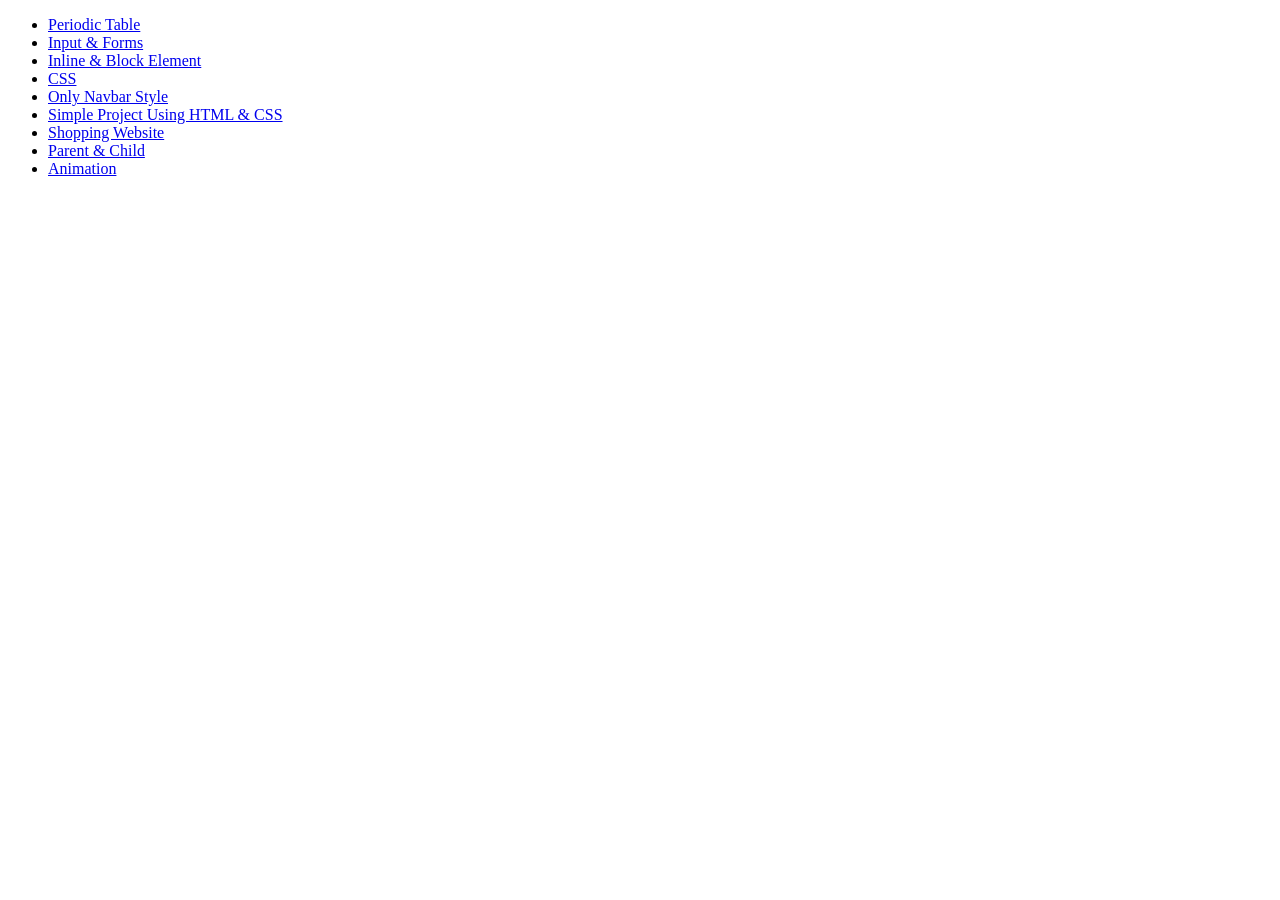
<file: index.html>
<!DOCTYPE html>
<html lang="en">

<head>
    <meta charset="UTF-8">
    <meta name="viewport" content="width=device-width, initial-scale=1.0">
    <title>Document</title>
</head>

<body>
    <!-- <a href="https://google.com" target="_blank">Google</a>
    <a href="/page1.html" target="_blank"> Page 1</a>
    <img src="yasir.jpg" alt="Yasir Profile Img">
    <img src="https://www.sourcesplash.com/i/random?q=car" alt="Img"> -->

    <!-- Type -> circle, square, disc -->
    <!-- <ul type="square"> 
        <li>This is first para</li>
        <li>This is second para</li>
        <li>This is third para</li>
    </ul> -->

    <!-- Type -> !--a,A,i,I-- -->
    <!-- <ol type="a ">
        <li>Apple</li>
        <li>Mango</li>
        <li>Grappes</li>
    </ol>  -->


    <!-- <ul>
        <li>Names Of Birds</li>
        <ul>
            <li>Sparrow</li>
            <ul>
                <li>The best way to find a House Sparrow is to visit an urban area and watch for a conspicuous.</li>
            </ul>
            <li>Pigeon</li>
            <li>Crow</li>
        </ul>
    </ul>

    <ol>
        <li>Names Of Cars</li>
        <ol type="a">
            <li>Audi</li>
            <ul type="disc">
                <li>On this corporate website, Audi offers facts for investors, inspiration for job seekers, and truly exciting insights</li>
            </ul>
            <li>Corolla</li>
            <li>LandCruiser</li>
        </ol>
    </ol> -->

    <!-- <table>
        <thead>
            <tr>
                <th>Name</th>
                <th>Class</th>
                <th>Roll No</th>
            </tr>
        </thead>
        <tbody>
            <tr>
                <td>Yasir</td>
                <td>10</td>
                <td>501</td>
            </tr>

            <tr>
                <td>Taha</td>
                <td>6</td>
                <td>3452</td>
            </tr>

            <tr>
                <td>Ali</td>
                <td>9</td>
                <td>8734</td>
            </tr>
        </tbody>
    </table>
     -->

    <ul>
        <li><a href="/periodicTable.html" target="_blank">Periodic Table</a> 
        </li>
        
        <li>
            <a href="/input&forms.html" target="_blank">Input & Forms</a>
        </li>

        <li>
            <a href="/inlineElement&blockElement.html" target="_blank">Inline & Block Element</a>
        </li>
        
        <li>
            <a href="/css.html" target="_blank">CSS</a>
        </li>
        
        <li>
            <a href="/navbar.html" target="_blank">Only Navbar Style</a>
        </li>
        
        <li>
            <a href="/simpleProject.html" target="_blank">Simple Project Using HTML & CSS</a>
        </li>
        <li>
            <a href="/shoppingWebsite.html">Shopping Website</a>
        </li>
        <li>
            <a href="/parentandchild.html" target="_blank">Parent & Child</a>
        </li>
        <li>
            <a href="/animation.html" target="_blank">Animation</a>
        </li>
    </ul>


</body>

</html>
</file>
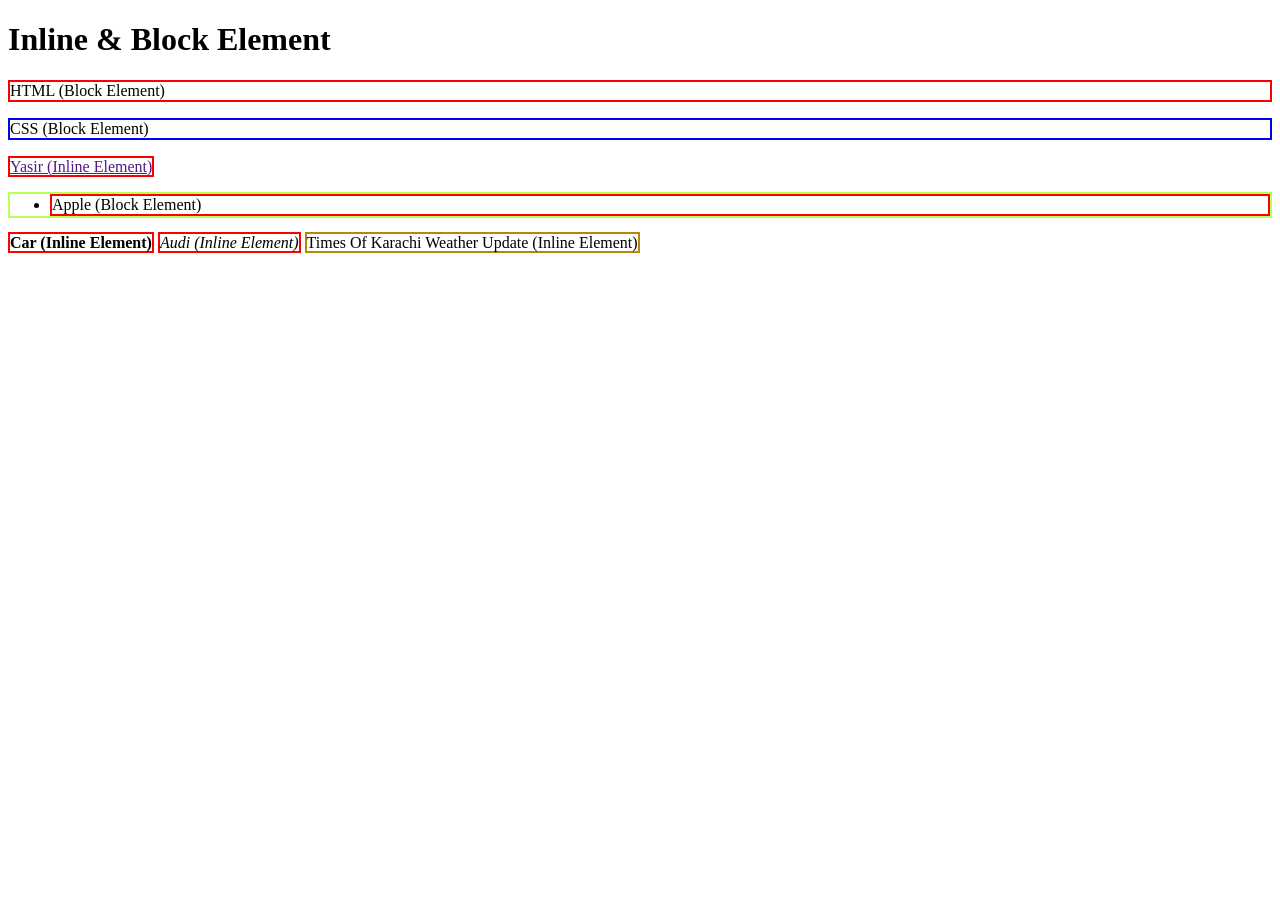
<file: inlineElement&blockElement.html>
<!DOCTYPE html>
<html lang="en">
<head>
    <meta charset="UTF-8">
    <meta name="viewport" content="width=device-width, initial-scale=1.0">
    <title>inline & Block Element</title>
</head>
<body>
    <h1>Inline & Block Element</h1>

    <p style="border: 2px solid red;">HTML (Block Element)</p>
    <div style="border: 2px solid blue;">CSS (Block Element)</div>
    <br>
    <a href="" style="border: 2px solid red;">Yasir (Inline Element)</a>
    <ul style="border: 2px solid rgba(153, 255, 0, 0.671);">
        <li style="border: 2px solid red;">Apple (Block Element)</li>
    </ul>
    <b style="border: 2px solid red;"> Car (Inline Element)</b>
    <em style="border: 2px solid red;">Audi (Inline Element)</em>
    <span style="border: 2px solid darkgoldenrod;">Times Of Karachi Weather Update (Inline Element)</span>
</body>
</html>
</file>
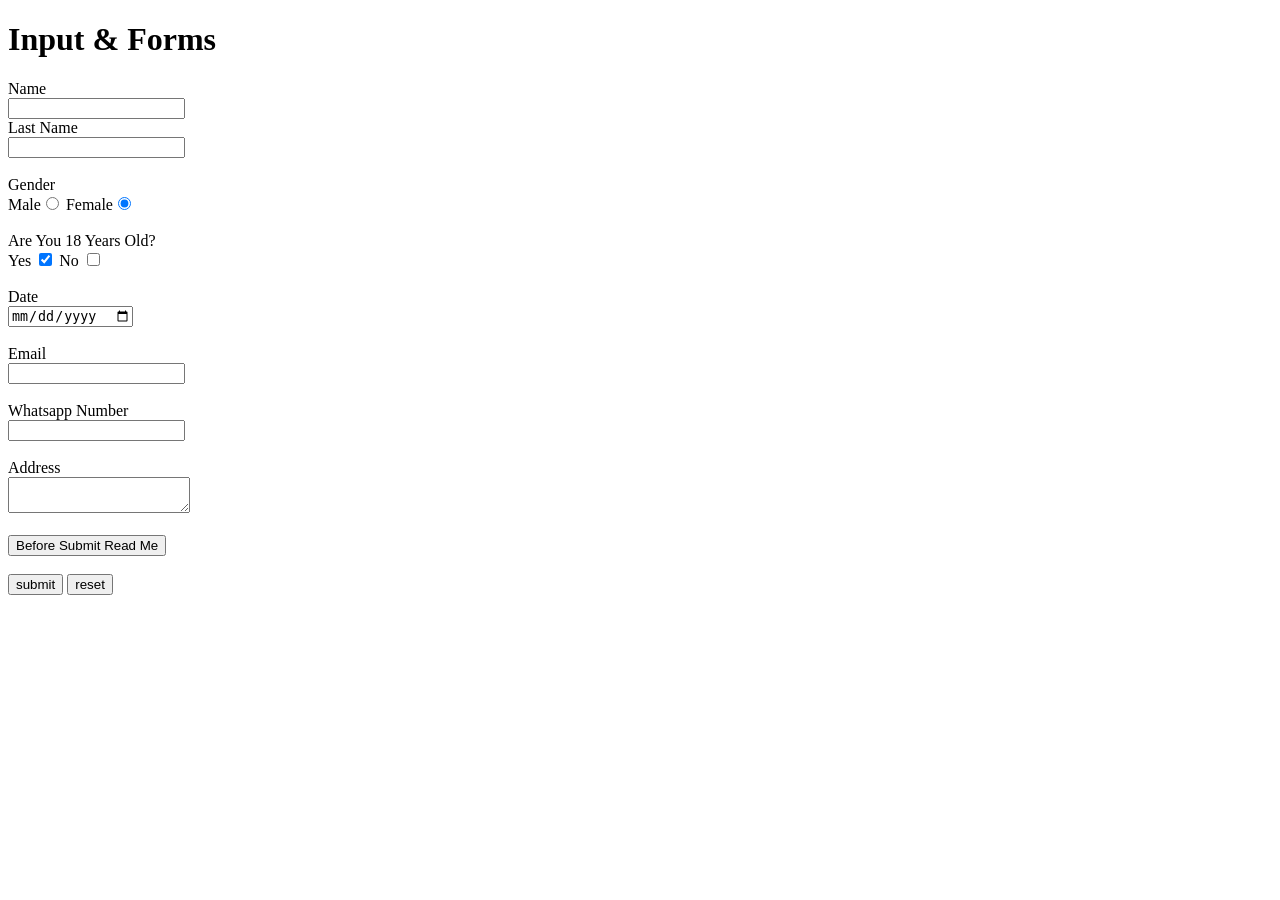
<file: input&forms.html>
<!DOCTYPE html>
<html lang="en">
<head>
    <meta charset="UTF-8">
    <meta name="viewport" content="width=device-width, initial-scale=1.0">
    <title>Document</title>
</head>
<body>
    <h1>Input & Forms</h1>
    <!-- <form action="backend.php"> -->
    <form action="">
        <label for="firstname">Name</label>
        <div>
            <input type="text" name="name" id="firstname">
        </div>

        <label for="lastname">Last Name</label>
        <div>
            <input type="text" name="lastname" id="lastname">
        </div>

        <br>
        Gender
        <div>
           <label for="male">Male<input type="radio" name="gender" id="male"> </label>
            <label for="female">Female<input type="radio" name="gender" id="female" checked> </label>
        </div>

        <br>
        Are You 18 Years Old?
        <div>
            <label for="yes">Yes
                <input type="checkbox" name="yes" id="yes" value="1" checked>
            </label>
            <label for="no">No
                <input type="checkbox" name="yes" id="no" value="1">
            </label>
        </div>

        <br>
        <label for="date">Date</label>
        <div>
            <input type="date" name="date" id="date">
        </div>

        <br>
        <label for="email">Email</label>
        <div>
            <input type="email" name="email" id="email">
        </div>

        <br>
        <label for="number">Whatsapp Number</label>
        <div>
            <input type="number" name="number" id="number">
        </div>

        <br>
        <label for="address">Address</label>
        <div>
            <textarea name="address" id="address"></textarea>
        </div>

        <br>
        <input type="button" onclick="alert('You have given all the details exactly correctly')" value="Before Submit Read Me">
        <br>
        <br>
        <input type="submit" value="submit">
        <input type="reset" value="reset">
    </form>
</body>
</html>
</file>
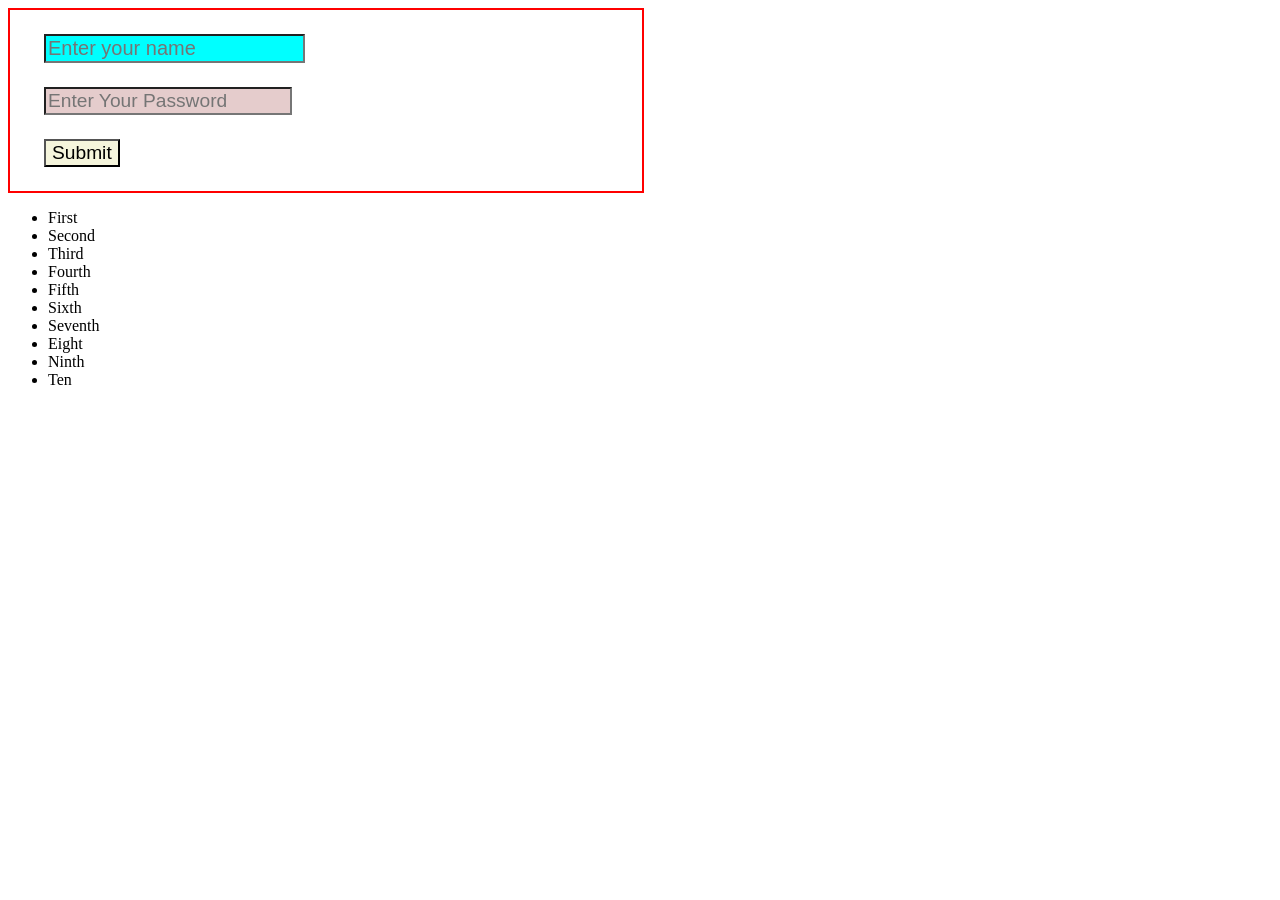
<file: parentandchild.html>
<!DOCTYPE html>
<html lang="en">
<head>
    <meta charset="UTF-8">
    <meta name="viewport" content="width=device-width, initial-scale=1.0">
    <title>Parent & Child</title>
    <link rel="stylesheet" href="parentandchild.css">
</head>
<body>
    <!-- <div class="container">
        <div>
            <p>Apple</p>
            <ul>
                <li>
                    <p>This is a Mango</p>
                </li>
            </ul>
        </div>
        <p>Grappes</p>
    </div>
    <p>Car</p> -->

    <div class="container">
        <form action="">
            <input type="text" placeholder="Enter your name">
            <input type="password" placeholder="Enter Your Password">
            <button type="submit">Submit</button>
        </form>
    </div>

    <ul>
        <li class="items-1">First</li>
        <li class="items-2">Second</li>
        <li class="items-3">Third</li>
        <li class="items-4">Fourth</li>
        <li class="items-5">Fifth</li>
        <li class="items-6">Sixth</li>
        <li class="items-7">Seventh</li>
        <li class="items-8">Eight</li>
        <li class="items-9">Ninth</li>
        <li class="items-10">Ten</li>
    </ul>

</body>
</html>
</file>
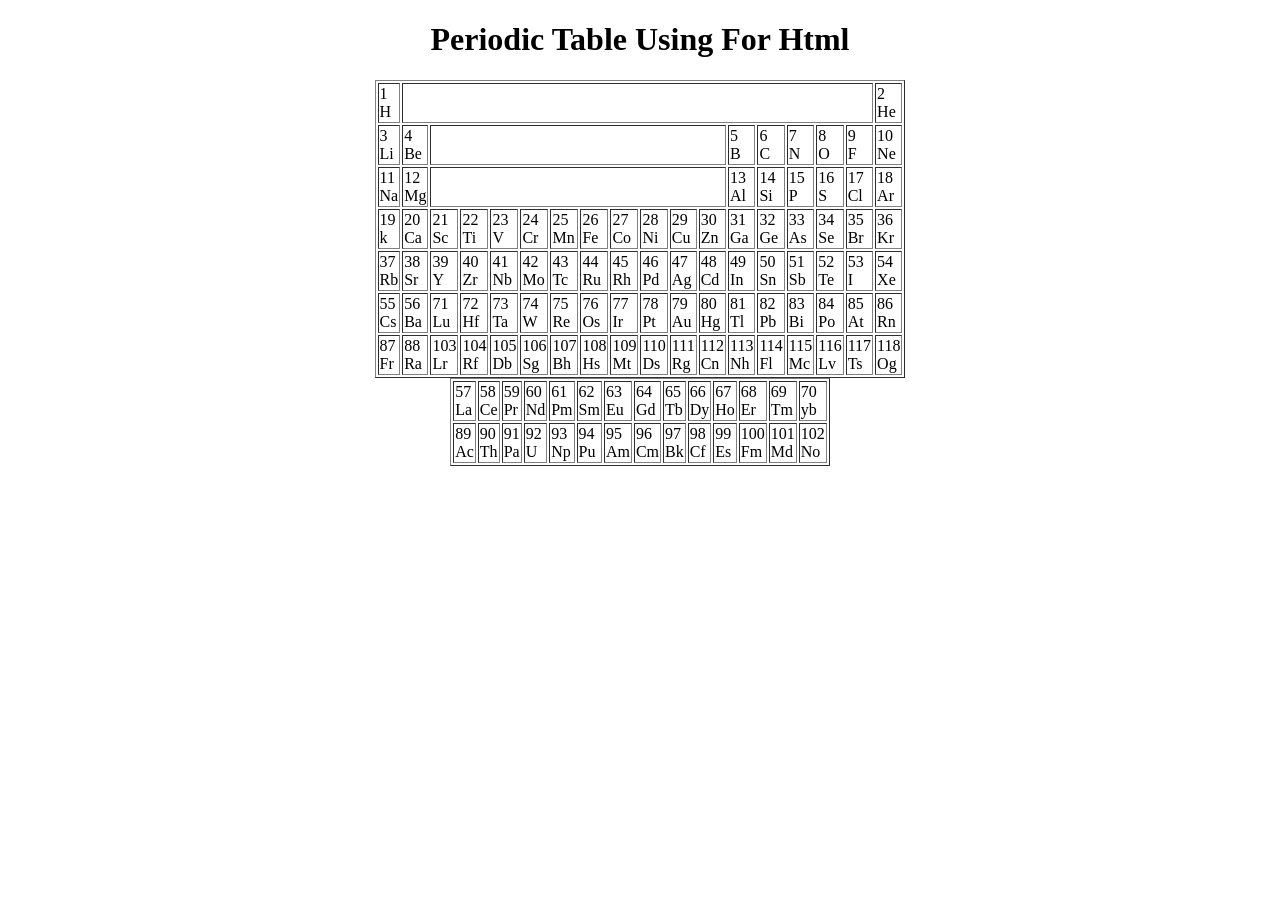
<file: periodicTable.html>
<!DOCTYPE html>
<html lang="en">

<head>
    <meta charset="UTF-8">
    <meta name="viewport" content="width=device-width, initial-scale=1.0">
    <title>Periodic Table</title>
</head>

<body>
    <center>
        <h1>Periodic Table Using For Html</h1>
    <table border="1">
        <tr>
            <td>1 <br> H</td>
            <td colspan="16"></td>
            <td>2 <br> He</td>
        </tr>

        <tr>
            <td>3 <br> Li</td>
            <td>4 <br> Be</td>
            <td colspan="10"></td>
            <td>5 <br> B</td>
            <td>6 <br> C</td>
            <td>7 <br> N</td>
            <td>8 <br> O</td>
            <td>9 <br> F</td>
            <td>10 <br> Ne</td>
        </tr>

        <tr>
            <td>11 <br> Na</td>
            <td>12 <br>Mg</td>
            <td colspan="10"></td>
            <td>13 <br>Al</td>
            <td>14 <br>Si</td>
            <td>15 <br>P</td>
            <td>16 <br>S</td>
            <td>17 <br>Cl</td>
            <td>18 <br>Ar</td>
        </tr>

        <tr>
            <td>19 <br>k</td>
            <td>20 <br>Ca</td>
            <td>21 <br>Sc</td>
            <td>22 <br>Ti</td>
            <td>23 <br>V</td>
            <td>24 <br>Cr</td>
            <td>25 <br>Mn</td>
            <td>26 <br>Fe</td>
            <td>27 <br>Co</td>
            <td>28 <br>Ni</td>
            <td>29 <br>Cu</td>
            <td>30 <br>Zn</td>
            <td>31 <br>Ga</td>
            <td>32 <br>Ge</td>
            <td>33 <br>As</td>
            <td>34 <br>Se</td>
            <td>35 <br>Br</td>
            <td>36 <br>Kr</td>
        </tr>

        <tr>
            <td>37 <br>Rb</td>
            <td>38 <br>Sr</td>
            <td>39 <br>Y</td>
            <td>40 <br>Zr</td>
            <td>41 <br>Nb</td>
            <td>42 <br>Mo</td>
            <td>43 <br>Tc</td>
            <td>44 <br>Ru</td>
            <td>45 <br>Rh</td>
            <td>46 <br>Pd</td>
            <td>47 <br>Ag</td>
            <td>48 <br>Cd</td>
            <td>49 <br>In</td>
            <td>50 <br>Sn</td>
            <td>51 <br>Sb</td>
            <td>52 <br>Te</td>
            <td>53 <br>I</td>
            <td>54 <br>Xe</td>
        </tr>

        <tr>
            <td>55 <br>Cs</td>
            <td>56 <br>Ba</td>
            <td>71 <br>Lu</td>
            <td>72 <br>Hf</td>
            <td>73 <br>Ta</td>
            <td>74 <br>W</td>
            <td>75 <br>Re</td>
            <td>76 <br>Os</td>
            <td>77 <br>Ir</td>
            <td>78 <br>Pt</td>
            <td>79 <br>Au</td>
            <td>80 <br>Hg</td>
            <td>81 <br>Tl</td>
            <td>82 <br>Pb</td>
            <td>83 <br>Bi</td>
            <td>84 <br>Po</td>
            <td>85 <br>At</td>
            <td>86 <br>Rn</td>
        </tr>

        <tr>
            <td>87 <br>Fr</td>
            <td>88 <br>Ra</td>
            <td>103 <br>Lr</td>
            <td>104 <br>Rf</td>
            <td>105 <br>Db</td>
            <td>106 <br>Sg</td>
            <td>107 <br>Bh</td>
            <td>108 <br>Hs</td>
            <td>109 <br>Mt</td>
            <td>110 <br>Ds</td>
            <td>111 <br>Rg</td>
            <td>112 <br>Cn</td>
            <td>113 <br>Nh</td>
            <td>114 <br>Fl</td>
            <td>115 <br>Mc</td>
            <td>116 <br>Lv</td>
            <td>117 <br>Ts</td>
            <td>118 <br>Og</td>
        </tr>

    </table>

    <table border="1">

        <tr>
            <td>57 <br>La</td>
            <td>58 <br>Ce</td>
            <td>59 <br>Pr</td>
            <td>60 <br>Nd</td>
            <td>61 <br>Pm</td>
            <td>62 <br>Sm</td>
            <td>63 <br>Eu</td>
            <td>64 <br>Gd</td>
            <td>65 <br>Tb</td>
            <td>66 <br>Dy</td>
            <td>67 <br>Ho</td>
            <td>68 <br>Er</td>
            <td>69 <br>Tm</td>
            <td>70 <br>yb</td>
        </tr>

        <tr>
            <td>89 <br>Ac</td>
            <td>90 <br>Th</td>
            <td>91 <br>Pa</td>
            <td>92 <br>U</td>
            <td>93 <br>Np</td>
            <td>94 <br>Pu</td>
            <td>95 <br>Am</td>
            <td>96 <br>Cm</td>
            <td>97 <br>Bk</td>
            <td>98 <br>Cf</td>
            <td>99 <br>Es</td>
            <td>100 <br>Fm</td>
            <td>101 <br>Md</td>
            <td>102 <br>No</td>
        </tr>

    </table>
</center>
</body>

</html>
</file>
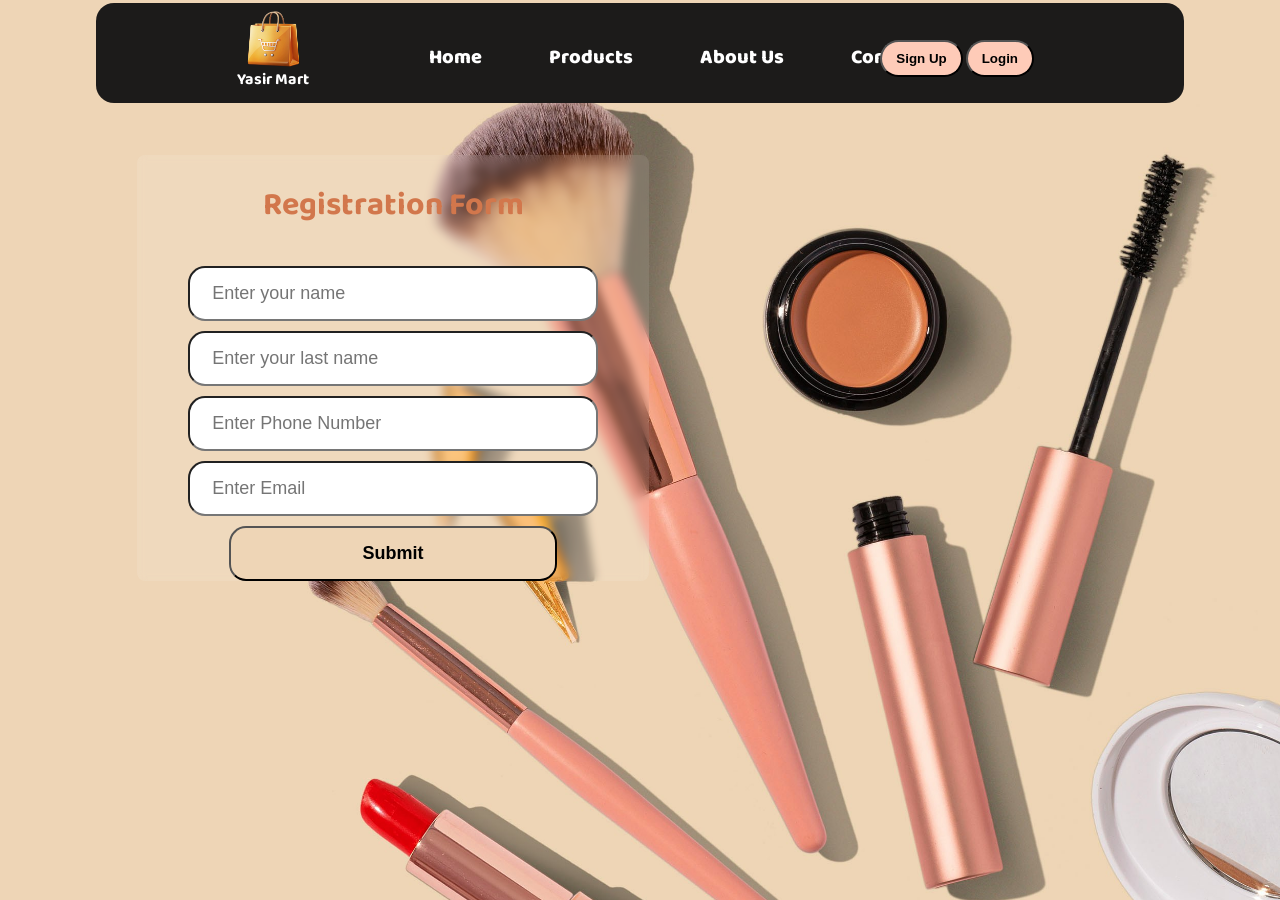
<file: shoppingWebsite.html>
<!DOCTYPE html>
<html lang="en">
<head>
    <meta charset="UTF-8">
    <meta name="viewport" content="width=device-width, initial-scale=1.0">
    <title>Document</title>
    <link rel="stylesheet" href="shoppingWebsite.css">
</head>
<body>
    <header class="header">
        <div class="left">
            <img src="./assets/logo.png" alt="logo">
            <h4>Yasir Mart</h4>
        </div>
        <div class="center">
            <div class="list">
                <ul>
                    <li><a href="#" class="active">Home</a></li>
                    <li><a href="#">Products</a></li>
                    <li><a href="#">About Us</a></li>
                    <li><a href="#">Contact Us</a></li>
                </ul>
            </div>
        </div>
        <div class="right">
            <div class="btn">
                <button>Sign Up</button>
                <button>Login</button>
            </div>
        </div>
    </header>
 
    <div class="form">
        <h1>Registration Form</h1>
        <form action="no.php">
            
                <input type="text" class="name" placeholder="Enter your name">
            
                <input type="text" class="lastname" placeholder="Enter your last name">
            
                <input type="number" class="contact" placeholder="Enter Phone Number">
        
                <input type="email" class="email" placeholder="Enter Email">
    
                <button type="submit" class="submitbtn">Submit</button>
        </form>
    </div>

</body>
</html>
</file>
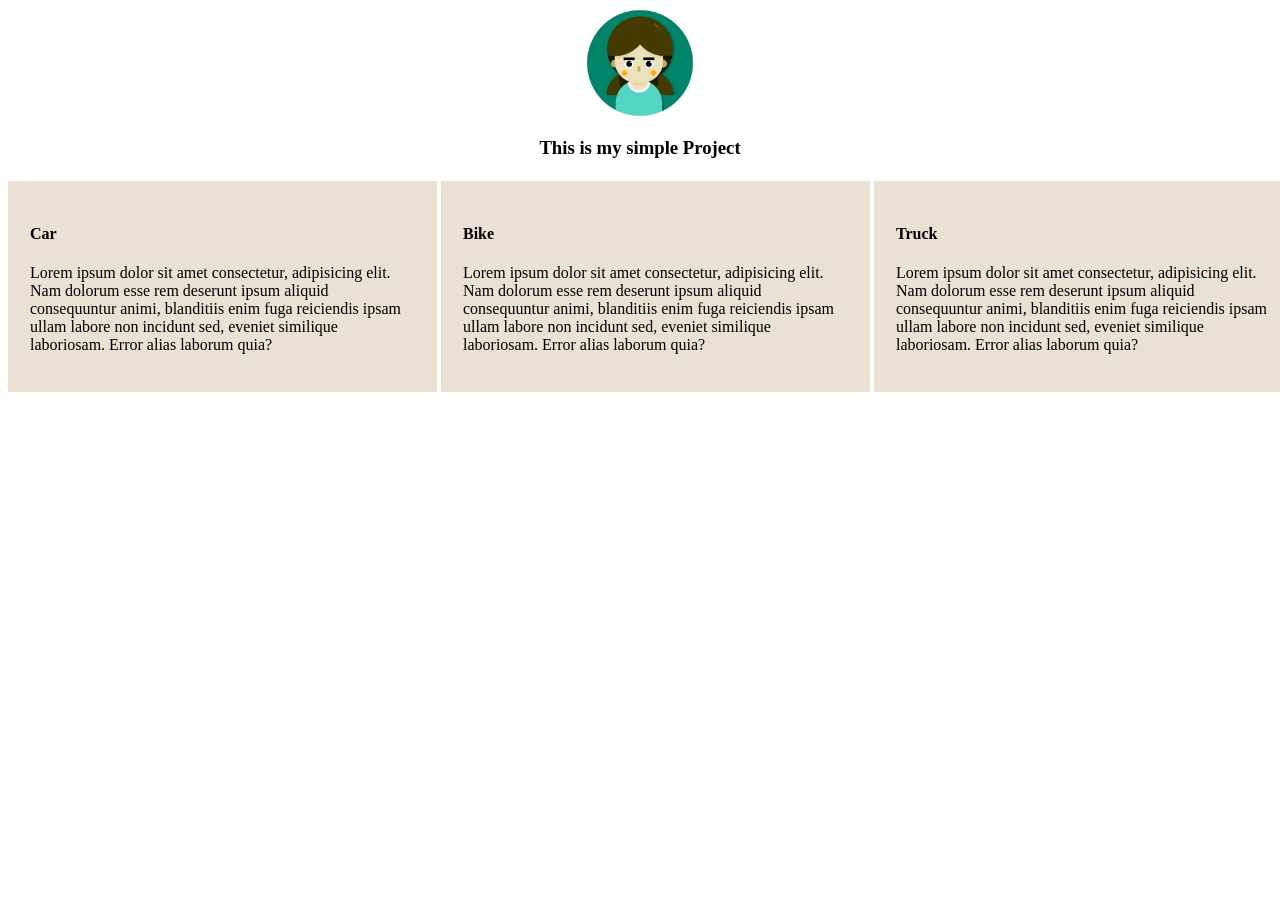
<file: simpleProject.html>
<!DOCTYPE html>
<html lang="en">

<head>
    <meta charset="UTF-8">
    <meta name="viewport" content="width=device-width, initial-scale=1.0">
    <link rel="stylesheet" href="simpleProject.css">
    <title>Document</title>
</head>

<body>
    <header>
        <img src="/profileimg.png" alt="profile img">
        <h3>This is my simple Project</h3>
    </header>
    <div class="container">
        <div class="box">
            <h4>Car</h4>
            <p>Lorem ipsum dolor sit amet consectetur, adipisicing elit. Nam dolorum esse rem deserunt ipsum aliquid
                consequuntur animi, blanditiis enim fuga reiciendis ipsam ullam labore non incidunt sed, eveniet
                similique laboriosam. Error alias laborum quia?</p>
        </div>
        <div class="box">
            <h4>Bike</h4>
            <p>Lorem ipsum dolor sit amet consectetur, adipisicing elit. Nam dolorum esse rem deserunt ipsum aliquid
                consequuntur animi, blanditiis enim fuga reiciendis ipsam ullam labore non incidunt sed, eveniet
                similique laboriosam. Error alias laborum quia?</p>
        </div>
        <div class="box">
            <h4>Truck</h4>
            <p>Lorem ipsum dolor sit amet consectetur, adipisicing elit. Nam dolorum esse rem deserunt ipsum aliquid
                consequuntur animi, blanditiis enim fuga reiciendis ipsam ullam labore non incidunt sed, eveniet
                similique laboriosam. Error alias laborum quia?</p>
        </div>
    </div>
</body>

</html>
</file>
<file: parentandchild.css>
/* div + p{
    color: aqua;
    background-color: red;
} */

/* div > p{
    color: rgb(0, 255, 21);
    background-color: rgb(231, 212, 11);
} */

/* div ul li p{
    color: #ffffff;
    background-color: #e80000;
} */

form{
    border: 2px solid red;
    width: 50%;
}

input,button{
    display: block;
    margin: 24px 34px;
}

input[type='text']{
    background-color: aqua;
    font-size: 20px;
}

input[type='password']{
    background-color: rgb(229, 204, 204);
    font-size: larger;
}

button{
    background-color: beige;
    font-size: larger;
}

/* li:nth-child(2n+0){
    color: red;
} */

/* li:nth-child(4){
    color: red;
    font-size: larger;
    font-weight: bold;
} */

/* li:nth-child(odd){
    color: red;
    font-weight: bold;
} */

/* li:nth-child(even){
    color: red;
    font-weight: bold;
} */
</file>
<file: shoppingWebsite.css>
@import url("https://fonts.googleapis.com/css2?family=Baloo+2:wght@400..800&display=swap");

* {
  margin: 0;
  padding: 0;
  box-sizing: border-box;
}

body {
  background-image: url(/assets/backgroundmakeup.jpg);
  background-repeat: no-repeat;
  background-size: cover;
  font-family: "Baloo 2", sans-serif;
}

.header {
  /* border: 2px solid red; */
  height: 65px;
  background-color: #1c1b1a;
  margin: 3px auto;
  padding: 50px;
  width: 85%;
  border-radius: 18px;
}

.left {
  /* border: 2px solid rgb(203, 152, 22); */
  display: inline-block;
  margin: 5px;
  position: relative;
  top: -55px;
  left: 69px;
}

.left img {
  height: 73px;
}

.left h4 {
  color: #ffffff;
  text-align: center;
  position: relative;
  top: -17px;
}

.center {
  /* border: 2px solid rgb(62, 208, 14); */
  display: inline-block;
  width: 70%;
  margin: -20px -9px;
  position: relative;
  top: -93px;
  height: 90px;
}

.list ul {
  list-style: none;
  /* display: inline-block; */
}

.list ul li {
  display: inline-block;
    padding: 55px 32px;
    position: relative;
    left: 140px;
}

.list ul li a {
  text-decoration: none;
  color: #ffffff;
  font-weight: 800;
  font-size: 20px;
}

.list ul li a:hover {
  color: #fdba6b;
  text-decoration: underline;
}

.right {
  /* border: 2px solid rgb(0, 89, 255); */
  display: inline-block;
  position: absolute;
  right: 242px;
  top: 36px;
  padding: 4px;
}

.btn button {
  padding: 9px 14px;
  border-radius: 20px;
  background-color: #fecbb8;
  cursor: pointer;
  font-weight: 800;
}

.btn button:hover {
  background-color: #1c1b1a;
  color: #ffffff;
}

.form {
  background-color: rgba(255, 255, 255, 0.1);
  -webkit-backdrop-filter: blur(5px);
  backdrop-filter: blur(5px);
  width: 40%;
  position: relative;
  left: 137px;
  top: 49px;
  border-radius: 8px;
}

input {
  display: block;
  width: 80%;
  margin: 10px auto;
  padding: 15px 22px;
  font-size: 18px;
  border-radius: 17px;
}

.submitbtn {
  display: block;
  width: 64%;
  margin: 10px auto;
  padding: 15px 22px;
  font-size: 18px;
  border-radius: 17px;
  cursor: pointer;
  font-weight: 700;
  background-color: #eed5b6;
}

.submitbtn:hover {
  background-color: #f4e2cc;
  font-weight: 900;
}

.form h1 {
  text-align: center;
  color: #d2774c;
  padding: 25px;
}
</file>
<file: simpleProject.css>
*{
  box-sizing: border-box;
}

img{
  height: 110px;
  /* border: 2px solid red; */
  display: block;
  margin: auto;
}

h3{
  /* display: inline; */
  text-align: center;
}

.container{
  /* border: 2px solid orangered; */
  width: 1300px;
  margin: auto;
}

.box{
  /* border: 2px solid rgb(20, 39, 185); */
  background-color: rgb(234, 224, 212);
  display: inline-block;
  width: 33%;
  box-sizing: border-box;
  padding: 22px;
  margin: 4px 0px;
}
</file>
